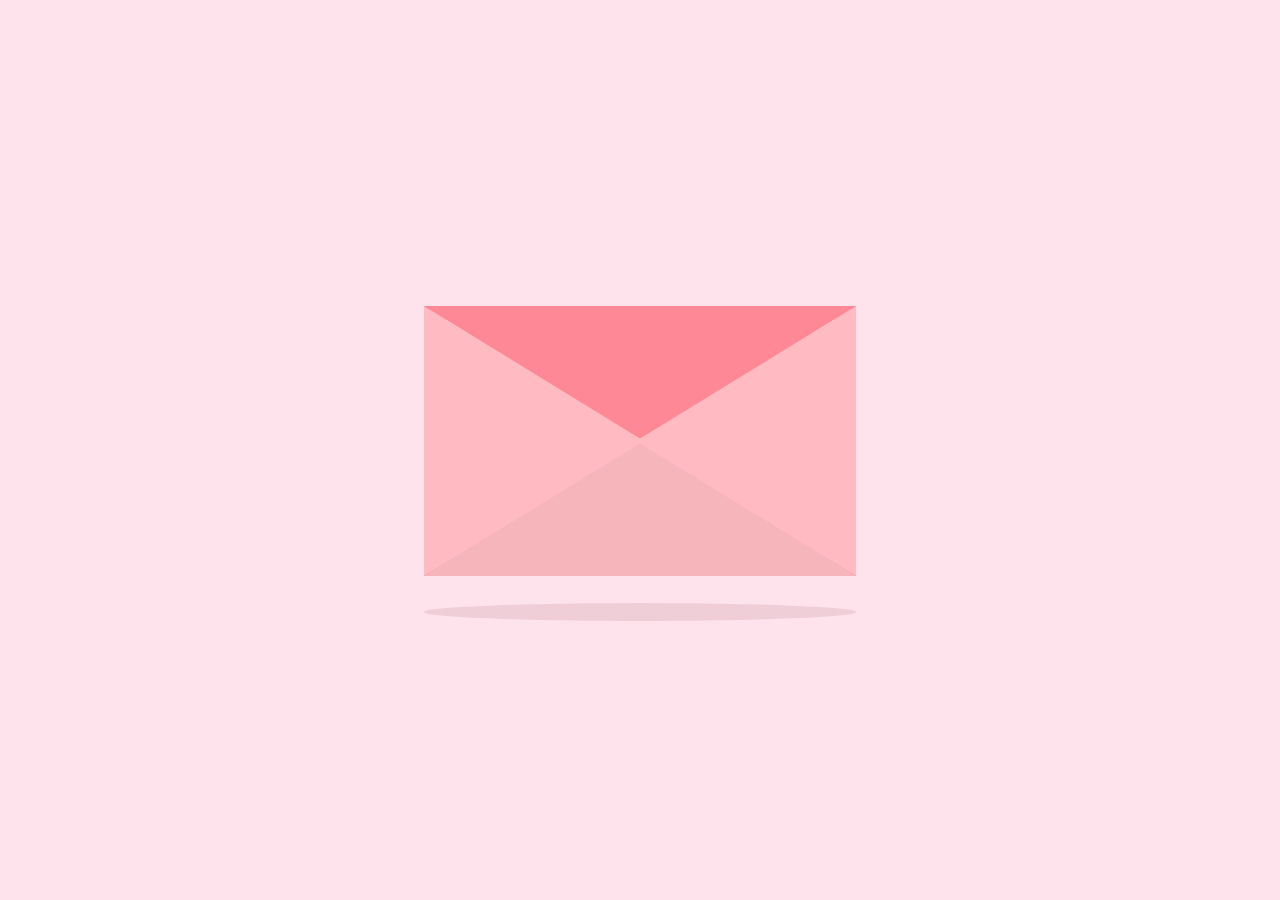
<file: index.html>
<!DOCTYPE html>
<html lang="pt-BR">
<head>
    <meta charset="UTF-8">
    <meta name="viewport" content="width=device-width, initial-scale=1.0">
    <link rel="stylesheet" href="style.css">
    <title>Duda❤️</title>
</head>
<body>
    <div class="container">
        <div class="envelope"></div>
        <div class="card">
          <h1 class="message">Para Duda♡, você é linda da cabeça aos pés, seus cachos encaracolados me fazem delirar, seu jeitinho me deixa bobo!!</h1>
          <div class="urso">
            <img src="./img/urso.png" alt="" width="100px" style="margin-top: 20px;">
          </div>
        </div>
        <div class="cover"></div>
        <div class="lid"></div>
        <div class="shadow"></div>
      </div>
</body>
</html>
</file>
<file: style.css>
@import url('https://fonts.googleapis.com/css2?family=Pangolin&display=swap');

* {
  margin: 0;
  padding: 0;
}

body {
  height: 100vh;
  width: 100vw;
  background: #FFE3EC;
  font-family: 'Pangolin', cursive;
  font-size: 1vmin;
  display: flex;
  align-items: center;
  justify-content: center;
}

.container {
  position: relative;
  top: 0vmin;
}

.envelope {
  position: relative;
  background: #eb7885;
  height: 30vmin;
  width: 48vmin;
}

.card {
  position: absolute;
  background: white;
  height: 25vmin;
  width: 43vmin;
  
  display: flex;
  flex-direction: column;
  justify-content: center;
  align-items: center;
  left: 2.5vmin;
  top: 0vmin;
  animation: slide-rev 0.2s ease-out;
}

.message {
  position: absolute;
  top: 5vmin;
}

.cover {
  position: absolute;
  height: 0;
  width: 0;
  border-bottom: 15vmin solid #f5b5bb;
  border-left: 24vmin solid transparent;
  border-right: 24vmin solid transparent;
  top: 15vmin;
  z-index: 3;
}

.cover::after { /*left triangle*/
  position: absolute;
  content: '';
  border-left: 24.5vmin solid #ffbbc1;
  border-bottom: 15vmin solid transparent;
  border-top: 15vmin solid transparent;
  top: -15vmin;
  left: -24vmin;
}

.cover::before {
  position: absolute;
  content: '';
  border-right: 24.5vmin solid #ffbbc1;
  border-bottom: 15vmin solid transparent;
  border-top: 15vmin solid transparent;
  top: -15vmin;
  left: -0.5vmin;
}

.lid {
  position: absolute;
  height: 0;
  width: 0;
  
  border-top: 15vmin solid #ff8896;
  border-left: 24vmin solid transparent;
  border-right: 24vmin solid transparent;

  top: 0;
  transform-origin: top;
  animation: open-rev 2s;
}

.container:hover .lid {
  animation: open 0.5s;
  animation-fill-mode: forwards;
}

.container:hover .card {
  animation: slide 0.2s;
  animation-delay: 0.5s;
  animation-fill-mode: forwards;
}

.shadow {
  position: relative;
  top: 3vmin;
  border-radius: 50%; 
  opacity: 0.7;
  height: 2vmin;
  width: 48vmin;
  background: #e8c5d0;
}

@keyframes open {
  100% {
    transform: rotatex(180deg);
  }
}

@keyframes slide {
  100% {
    transform: translatey(-15vmin);
    z-index: 2;
  }
}

@keyframes open-rev {
  from {
    transform: rotatex(-180deg);

  }
}

@keyframes slide-rev {
  from {
    transform: translatey(-15vmin);
  }
}
</file>
